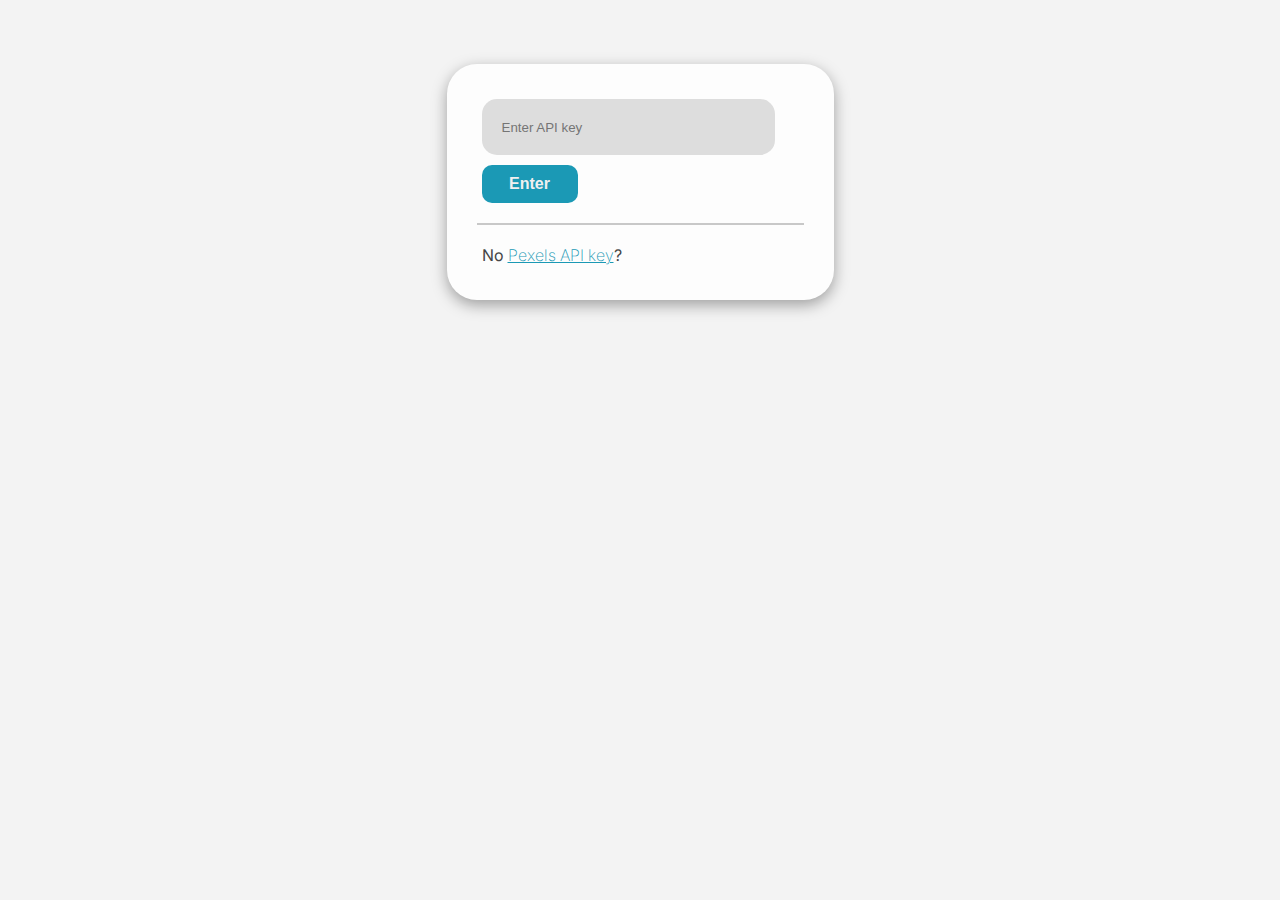
<file: index.html>
<!DOCTYPE html>
<html lang="en">

<head>
    <meta charset="UTF-8">
    <meta http-equiv="X-UA-Compatible" content="IE=edge">
    <meta name="viewport" content="width=device-width, initial-scale=1.0">
    <link rel="stylesheet" href="style.css">
    <title>Enter API key</title>
</head>

<body>
    <div class="main">
        <div class="box">
            <form class="form">
                <div class="formContent">
                    <p id="inputInvalid" class="hidden">Please enter an API key</p>
                    <input id="input" type="text" name="apiKey" id="apiKey" placeholder="Enter API key">
                    <button id="submitBtn" class="submitBtn">Enter</button>
                </div>
            </form>
            <hr>
            <div class="formContent2">
                <p>No <a href="https://www.pexels.com/api/" class="smallAnchor">Pexels API key</a>?</p>
            </div>
        </div>
    </div>

    <script type="module" src="index.js"></script>
</body>

</html>
</file>
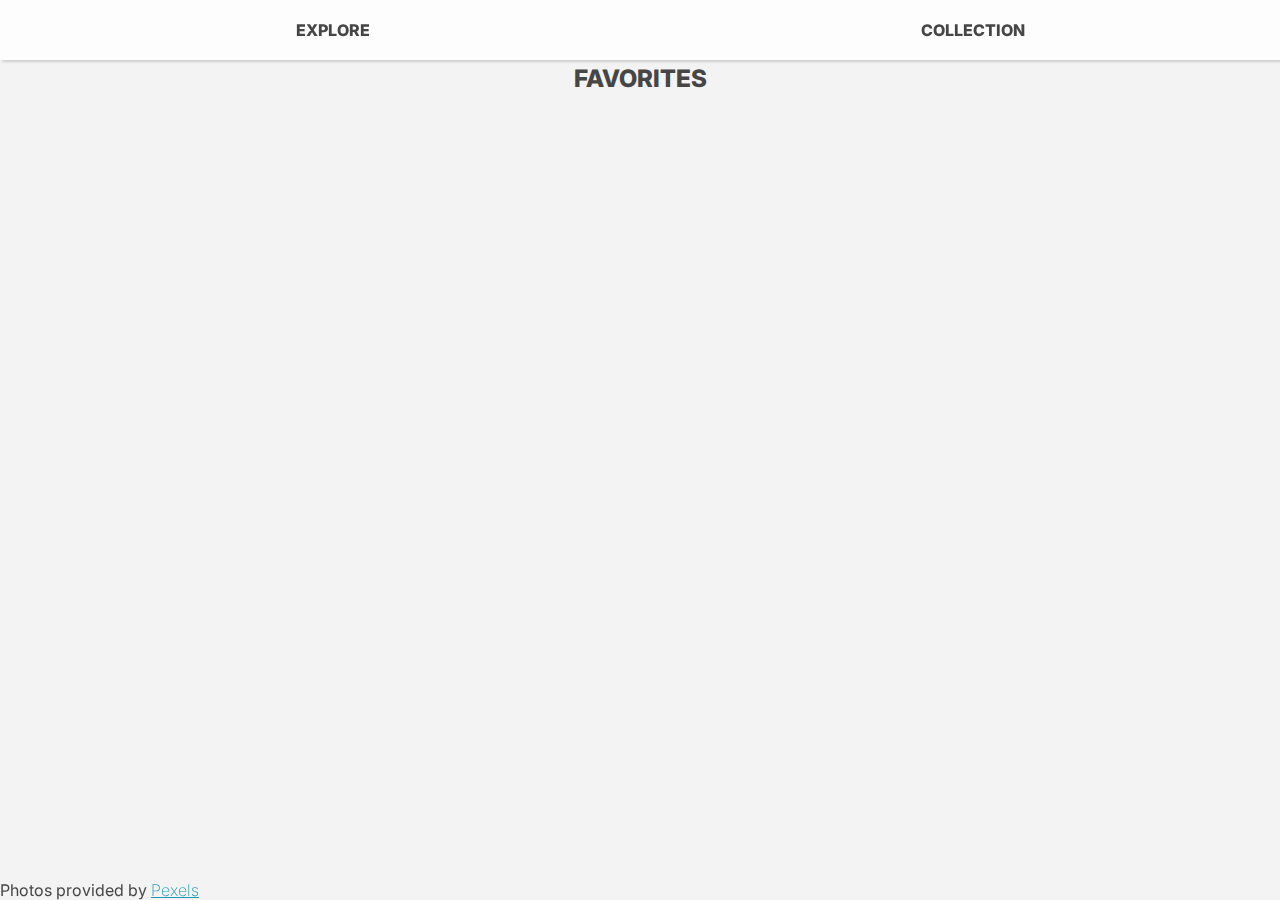
<file: collection.html>
<!DOCTYPE html>
<html lang="en">

<head>
    <meta charset="UTF-8">
    <meta http-equiv="X-UA-Compatible" content="IE=edge">
    <meta name="viewport" content="width=device-width, initial-scale=1.0">
    <title>Collection</title>
    <link rel="stylesheet" href="style.css">
</head>

<body>
    <!-- Navbar -->
    <nav>
        <a href="explore.html">EXPLORE</a>
        <a href="collection.html">COLLECTION</a>
    </nav>

    <!-- Main content -->
    <div class="main">
        <div class="">
            <h2>FAVORITES</h2>
        </div>
        <div class="contentWrapper">
            <div id="contents"></div>
        </div>
    </div>

    <p style="position: fixed; bottom: 0; text-align: left">Photos provided by <a class="smallAnchor"
            href="https://www.pexels.com/">Pexels</a></p>

    <script type="module" src="collection.js"></script>
</body>

</html>
</file>
<file: style.css>
/** Import Inter font **/
@import url('https://fonts.googleapis.com/css2?family=Inter:wght@400;800&display=swap');

* {
    margin: 0;
    padding: 0;
}

body {
    background: rgb(243, 243, 243);
}

nav {
    display: flex;
    flex-direction: row;
    justify-content: space-around;
    align-items: center;

    padding: 20px;
    overflow: hidden;
    position: fixed;
    width: 100%;
    top: 0;


    box-shadow: rgba(0, 0, 0, 0.15) 1.95px 1.95px 2.6px;
    background-color: rgb(253, 253, 253);
}

a {
    font-family: "Inter", sans-serif;
    font-weight: 800;
    text-decoration: none;
    color: rgb(27, 153, 181);
}

a:hover {
    color: rgb(25, 113, 133);
}

h1,
h2,
h3,
h4,
h5,
h6 {
    font-family: "Inter", sans-serif;
    font-weight: 800;
    color: rgb(70, 70, 70)
}

p {
    font-family: "Inter", sans-serif;
    font-weight: 400;
    color: rgb(70, 70, 70)
}

b {
    font-family: "Inter", sans-serif;
    font-weight: 800;
    color: rgb(70, 70, 70)
}

hr {
    border: 1px solid rgb(200, 200, 200);
}

nav a {
    color: rgb(70, 70, 70)
}

#description {
    font-size: 0.8em;
}

.smallAnchor {
    text-decoration: underline;
    font-weight: 200;
}

.main {
    display: flex;
    flex-direction: column;
    justify-content: center;
    align-items: center;

    margin: 5%;
    margin-top: 25%;
}

.content {
    display: flex;
    flex-direction: row;
    justify-content: space-around;
    align-items: flex-start;
    align-content: center;
    text-align: left;

    padding: 20px;
    margin-top: 20px;
    border-radius: 30px;
    width: 300px;

    background-color: rgb(253, 253, 253);
    box-shadow: rgba(50, 50, 93, 0.25) 0px 6px 12px -2px, rgba(0, 0, 0, 0.3) 0px 3px 7px -3px;
}

.contentWrapper {
    display: flex;
    margin-top: 5%;
    width: 100%;
    justify-content: center;
}

.content img {
    width: 80px;
    height: 80px;
    object-fit: cover;
    border-radius: 15px;
}

.form {
    display: flex;
    flex-direction: column;
    margin-bottom: 15px;
}

.formContent {
    padding: 5px;
}

.formContent2 {
    margin-top: 15px;
    padding: 5px;
}

.hidden {
    display: none;
}

.unhide {
    text-align: center;
    display: block;
    color: rgb(202, 30, 30);
    margin-bottom: 15px;
}
a {
color: rgb(27, 153, 181);
}

input {
    border-radius: 15px;
    border: none;
    background-color: #dddddd;
    padding: 20px;
    margin-bottom: 10px;
    width: 80%;
    height: 1rem;
}

input:hover {
    background-color: #cccccc;
}

.box {
    display: flex;
    flex-direction: column;

    padding: 30px;
    border-radius: 30px;

    box-shadow: rgba(0, 0, 0, 0.35) 0px 5px 15px;
    background-color: rgb(253, 253, 253);
}

.submitBtn {
    color:rgb(240, 240, 240);
    background-color: rgb(27, 153, 181);
    border-radius: 10px;
    border: none;
    padding: 10px;
    width: 6rem;
    font-size: 16px;
    font-weight: bold;
}

.submitBtn:hover {
    background-color: rgb(25, 113, 133);
    cursor: pointer;
}

.card {
    display: flex;
    flex-direction: column;

    padding: 0;
    border-radius: 30px;

    box-shadow: rgba(0, 0, 0, 0.35) 0px 5px 15px;
    background-color: rgb(253, 253, 253);
}

.card img {
    width: 350px;
    height: 350px;
    object-fit: cover;
    border-top-right-radius: 30px;
    border-top-left-radius: 30px;
}

.cardInfo {
    display: flex;
    flex-direction: column;
    justify-content: space-between;
    align-items: flex-start;

    padding: 10px;
}

.cardButtons {
    display: flex;
    flex-direction: row;
    justify-content: center;

    padding: 20px;
    padding-top: 5px;
}

.rateBtn {
    padding: 15px;
    font-size: 38px;
    border-radius: 50%;
    text-align: center;
    margin: 20px;
    border: none;
    width: 85px;
    height: 85px;

    background-color: rgb(230, 230, 230);
    box-shadow: rgba(0, 0, 0, 0.15) 1.95px 1.95px 2.6px;

    transition: background-color 0.5s ease;
}

.content:hover {
    background-color: rgb(240, 240, 240);
}

.rateBtn:active,
.binBtn:active {
    background-color: #c4c4c4;
}

.binBtn {
    padding: 10px;
    font-size: 15px;
    border-radius: 50%;
    text-align: center;
    border: none;
    margin-top: 5px;
    width: 40px;
    height: 40px;


    background-color: rgb(230, 230, 230);
    box-shadow: rgba(0, 0, 0, 0.15) 1.95px 1.95px 2.6px;

    transition: background-color 0.5s ease;
}

.binBtn:hover,
.rateBtn:hover {
    cursor: pointer;
    background-color: #c4c4c4;
}

.item1 {
    display: flex;
    flex-direction: column;
    padding: 5px;
    width: 30%;
}

.item2 {
    display: flex;
    flex-direction: column;
    padding: 5px;
    width: 70%;
}

@media only screen and (min-width: 768px) {
    .content {
        flex-direction: row;
    }

    .item1 {
        width: 30%;
        padding: 10px;
    }

    .item2 {
        width: 70%;
        padding: 10px;
    }

    .main {
        margin-top: 5%;
    }

    .card img {
        width: 550px;
        height: 350px;
    }

    .contentWrapper {
        margin-top: 10px;
    }

    .card {
        margin-top: 150px;;
    }

    .content img {
        width: 150px;
        height: 150px;
        border-radius: 25px;

    }

    .content {
        font-size: 1.5em;
        width: 550px;
    }

    .binBtn {
        width: 60px;
        height: 60px;
        font-size: 20px;
    }
}
</file>
